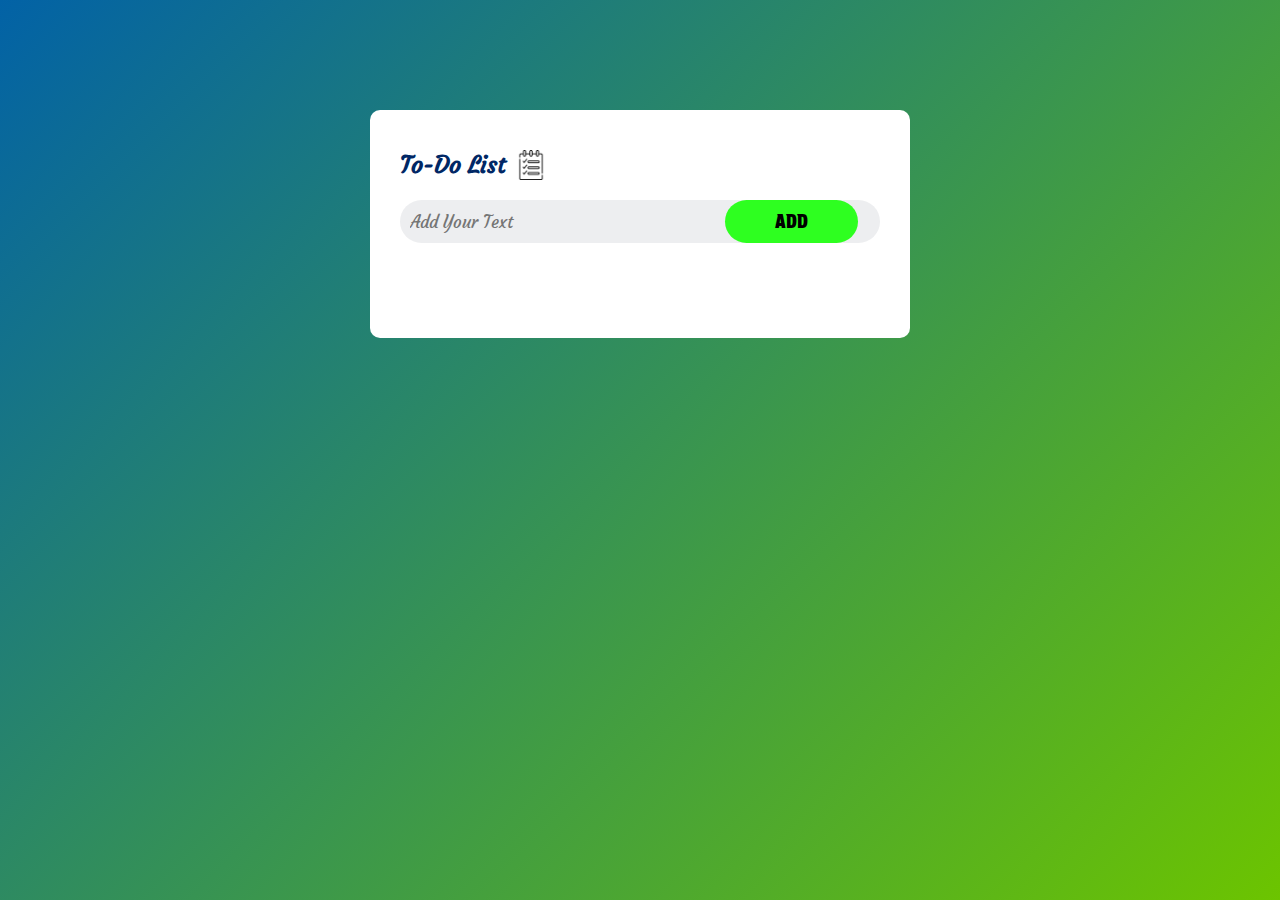
<file: index.html>
<!DOCTYPE html>
<html lang="en">
<head>
    <meta charset="UTF-8">
    <meta name="viewport" content="width=device-width, initial-scale=1.0">
    <title>To Do List</title>
    <link rel="stylesheet" href="style.css">
</head>
<body>
    <div class="container">
        <div class="todo-app">
            <h2>To-Do List <img src="icons/to-do-list.png" alt="img not found"></h2>
            <div class="row">
                <input type="text"id="input-box" placeholder="Add Your Text">
                <button onclick="addTask()">ADD</button>
            </div>
            <ul id="list-container">
                <!-- <li class="checked">Task 1</li>
                <li>Task 2</li>
                <li>Task 3</li> -->

            </ul>

        </div>

    </div>









    <script src="script.js"></script>
</body>
</html>
</file>
<file: style.css>
@import url('https://fonts.googleapis.com/css2?family=Courgette&display=swap');
@import url('https://fonts.googleapis.com/css2?family=Protest+Strike&display=swap');
*{
    margin: 0;
    padding: 0;
    font-family:'Courgette', cursive;
    box-sizing: border-box;
}
.container{
       width: 100%;
       min-height: 100vh;
       background:linear-gradient(135deg ,#0262a6,#6cc400);
       padding: 10px;
}
.todo-app{
    width: 100%;
    max-width: 540px;
    background: white;
    margin :100px auto 20px ;
    padding: 40px 30px 70px;
    border-radius: 10px;
}
.todo-app h2{
    color: #002765;
    display: flex;
    align-items: center;
    margin-bottom: 20px;
    
}
.todo-app h2 img{
    width: 30px;
    margin-left: 10px;
}
.row{
    /* display:flex; */
    align-items: center;
    justify-content: space-between;
    background: #edeef0;
    border-radius: 30px;
    /* padding-left: 20px; */
    margin-bottom: 25px;
}
input{
    flex:1;
    border:none;
    outline: none;
    background: transparent;
    padding: 10px;
    font-weight: 14px;
    font-size: 17px;
    width: 320px;

}
button{
    border: none;
    outline: none;
    padding: 11px 50px;
    background: #2eff20;
    color: #000000;
    font-size: 18px;
    cursor:pointer;
    border-radius: 40px;
    font-family: 'Protest Strike', sans-serif;
   
}
ul li{
    list-style: none;
    font-size: 17px;
    padding: 12px 8px 12px 50px;
    user-select: none;
    cursor: pointer;
    position: relative;
}
ul li::before{
    content: '';
    position: absolute;
    height: 28px;
    width: 28px;
    border-radius: 50%;
    background-image: url(icons/unchecked.png);
    background-size: cover;
    background-position: center;
    top: 12px;
    left: 8px;

}
ul li.checked{
    color: #555;
    text-decoration: line-through;

}
ul li.checked::before{
    background-image: url(icons/checked.png);
}
ul li span{
    position: absolute;
    right: 0;
    top:5px;
    width: 40px;
    height: 40px;
    font-size: 22px;
    color: #555;
    line-height: 40px;
    text-align: center;
    border-radius: 50%;
}
ul li span:hover{
    background: #c9c7c7;
}
@media only screen and (max-width: 605px) {
  input{
    width:auto;
  }
  }
</file>
